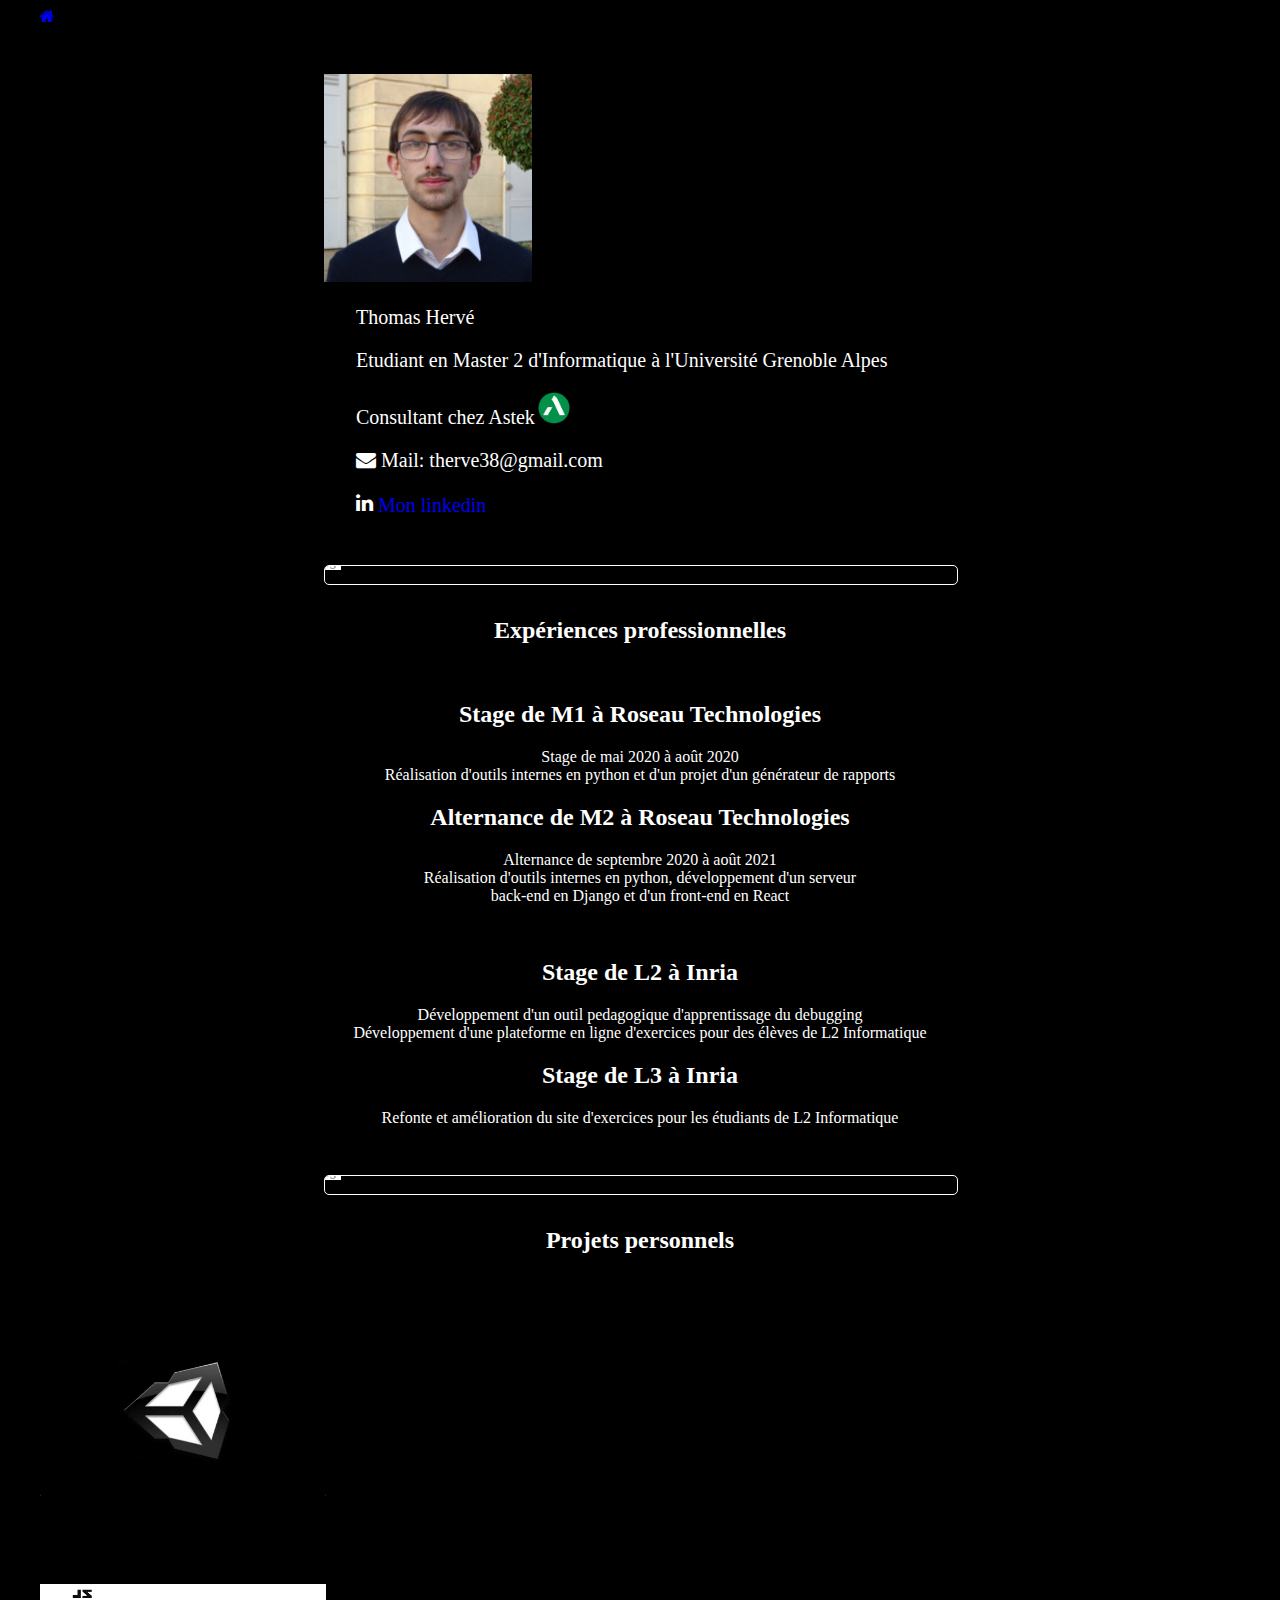
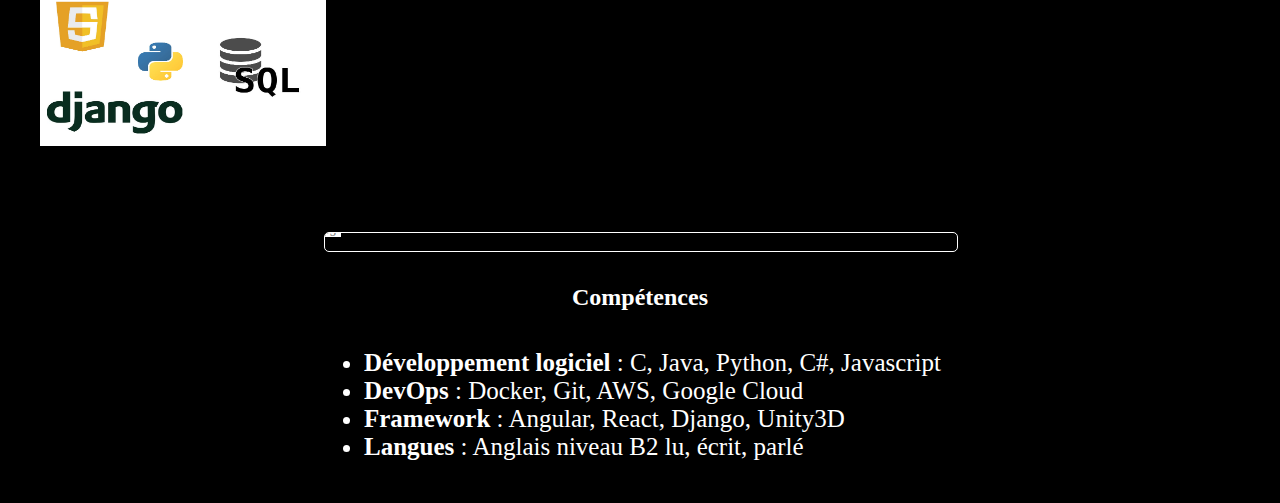
<file: index.html>
<!DOCTYPE html>
<link rel="stylesheet" type="text/css" href="style.css" media="screen"/>
<!-- CSS only -->
<link href="https://cdn.jsdelivr.net/npm/bootstrap@5.0.1/dist/css/bootstrap.min.css" rel="stylesheet"
      integrity="sha384-+0n0xVW2eSR5OomGNYDnhzAbDsOXxcvSN1TPprVMTNDbiYZCxYbOOl7+AMvyTG2x" crossorigin="anonymous">
<html lang="en">
<head>
    <link rel="stylesheet" href="https://maxcdn.bootstrapcdn.com/font-awesome/4.4.0/css/font-awesome.min.css">
    <meta charset="UTF-8">
    <title>Thomas HERVE</title>
</head>
<body>
<nav class="navbar bg-dark">
    <a class="navbar-brand" href="#" style="margin-left: 2rem"><i class="fa fa-home"></i></i></a>
</nav>
<div class="d-flex flex-column justify-content-center" style="background-color: var(--background-color); color: var(--text-color)">
    <div class="d-flex display-resp display-resp-desc-cont" style="margin-top: 3rem">
        <div class="display-resp-img">
            <img style="width: 13rem" src="img/photo.jpg">
        </div>
        <div class="description" style="margin-left: 2rem">
            <p>Thomas Hervé</p>
            <p>Etudiant en Master 2 d'Informatique à l'Université Grenoble Alpes</p>
            <p>Consultant chez Astek<img style="width: 2rem; margin-left: 3px" src="img/astek.png"></p>
            <p><i class="fa fa-envelope"></i></i> Mail: therve38@gmail.com</p>
            <p><i class="fa fa-linkedin"></i></i> <a href="https://www.linkedin.com/in/thomas-herve-4a5458168/"
                                                     style="text-decoration: none; vertical-align: -0.1rem">  Mon linkedin</a></p>
        </div>
    </div>
    <hr class="line" style="margin-top: 3rem">
    <h2 class="text" style="margin-top: 2rem">Expériences professionnelles</h2>
    <br>
    <div class="d-flex flex-column justify-content-around">
        <div class="d-flex display-resp-order justify-content-sm-around">
            <div>
                <h2 class="text">Stage de M1 à Roseau Technologies</h2>
                <p class="text">Stage de mai 2020 à août 2020
                Réalisation d'outils internes en python et d'un projet d'un générateur de rapports
                </p>
            </div>
            <div>
                <h2 class="text">Alternance de M2 à Roseau Technologies</h2>
                <p class="text">Alternance de septembre 2020 à août 2021
                    Réalisation d'outils internes en python, développement d'un serveur
                    back-end en Django et d'un front-end en React
                </p>
            </div>
        </div>
        <br>
        <div class="d-flex display-resp-order justify-content-sm-around">
            <div>
                <h2 class="text">Stage de L2 à Inria</h2>
                <p class="text">Développement d'un outil pedagogique d'apprentissage du debugging
                Développement d'une plateforme en ligne d'exercices pour des élèves de L2 Informatique
                </p>
            </div>
            <div>
                <h2 class="text">Stage de L3 à Inria</h2>
                <p class="text">Refonte et amélioration du site d'exercices pour les étudiants de L2 Informatique
                </p>
            </div>
        </div>
    </div>
    <hr class="line" style="margin-top: 3rem">
    <h2 class="text" style="margin-top: 2rem">Projets personnels</h2>
    <div class="card-deck d-flex justify-content-center margin-deck display-resp">
        <a href="./pages/display-games.html">
            <div class="card margin-card container-img-zoom-hover">
                <div class="img-zoom">
                    <img class="img-card" src="img/unity-logo.jpg" alt="Card image cap">
                </div>
                <div class="card-body">
                    <p class="card-text">Mes projets de jeux vidéos développés avec Unity3D.</p>
                </div>
            </div>
        </a>
        <a href="./pages/display-others.html">
            <div class="card margin-card container-img-zoom-hover">
                <div class="img-zoom">
                    <img class="img-card" src="img/web.png" alt="Card image cap">
                </div>
                <div class="card-body">
                    <p class="card-text">Mes autres projets (Site web, bots...).</p>
                </div>
            </div>
        </a>
    </div>
    <hr class="line" style="margin-top: 3rem">
    <h2 class="text" style="margin-top: 2rem">Compétences</h2>
    <ul>
        <br>
        <li><b>Développement logiciel</b> : C, Java, Python, C#, Javascript</li>
        <li><b>DevOps</b> : Docker, Git, AWS, Google Cloud</li>
        <li><b>Framework</b> : Angular, React, Django, Unity3D</li>
        <li><b>Langues</b> : Anglais niveau B2 lu, écrit, parlé</li>
    </ul>
    <br>
</div>
</body>
</html>
</file>
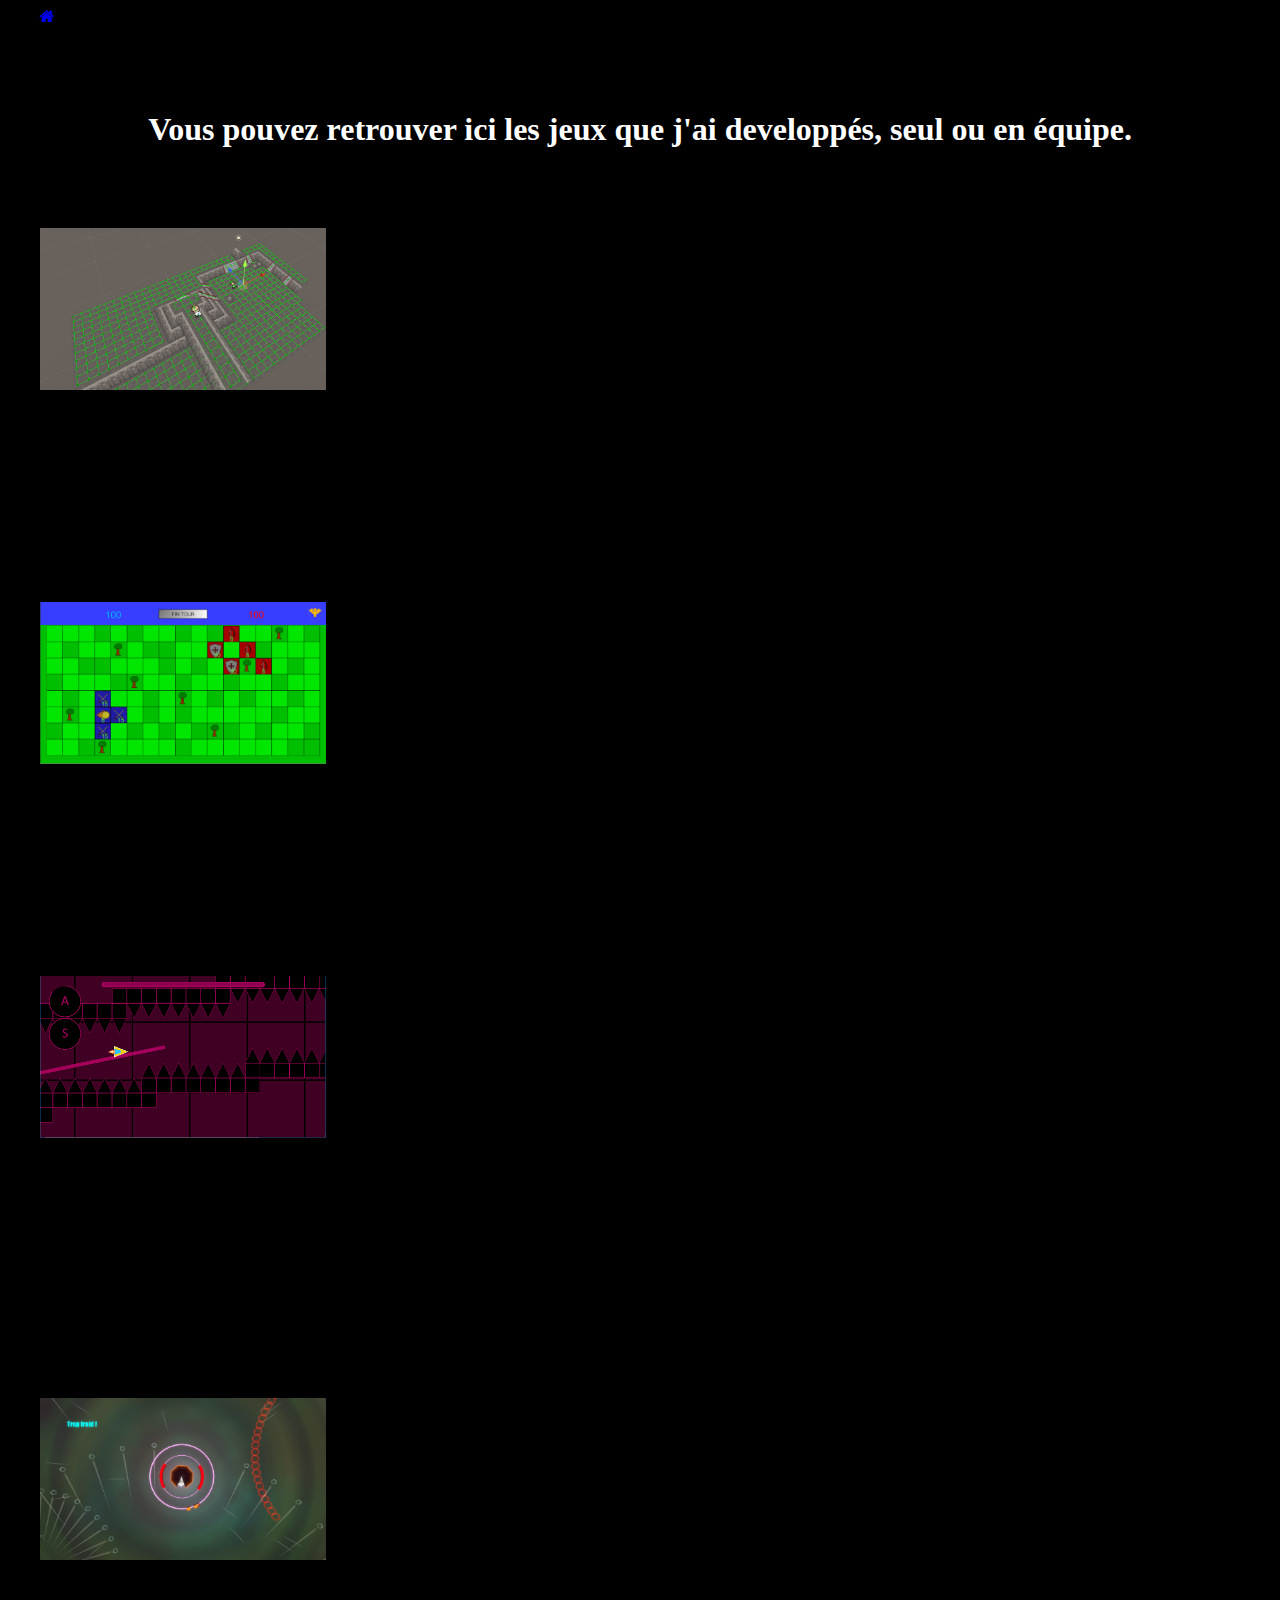
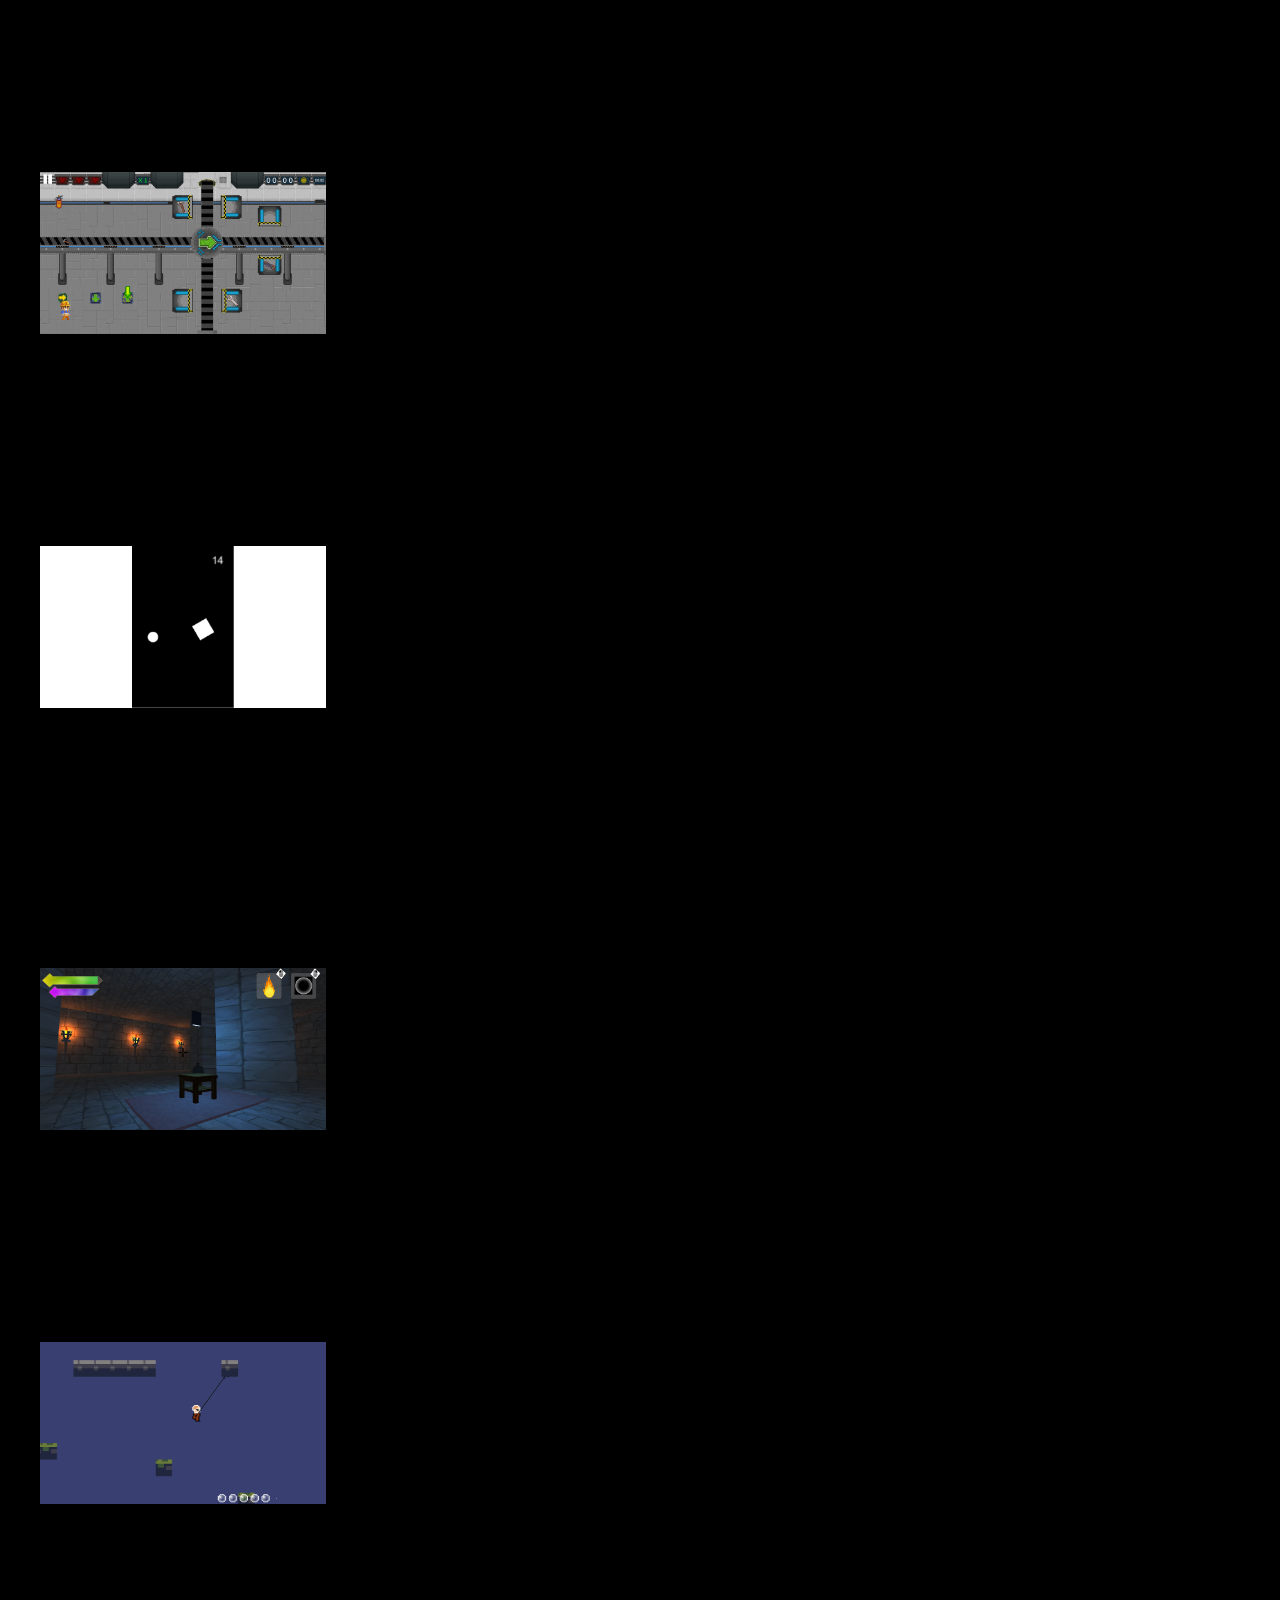
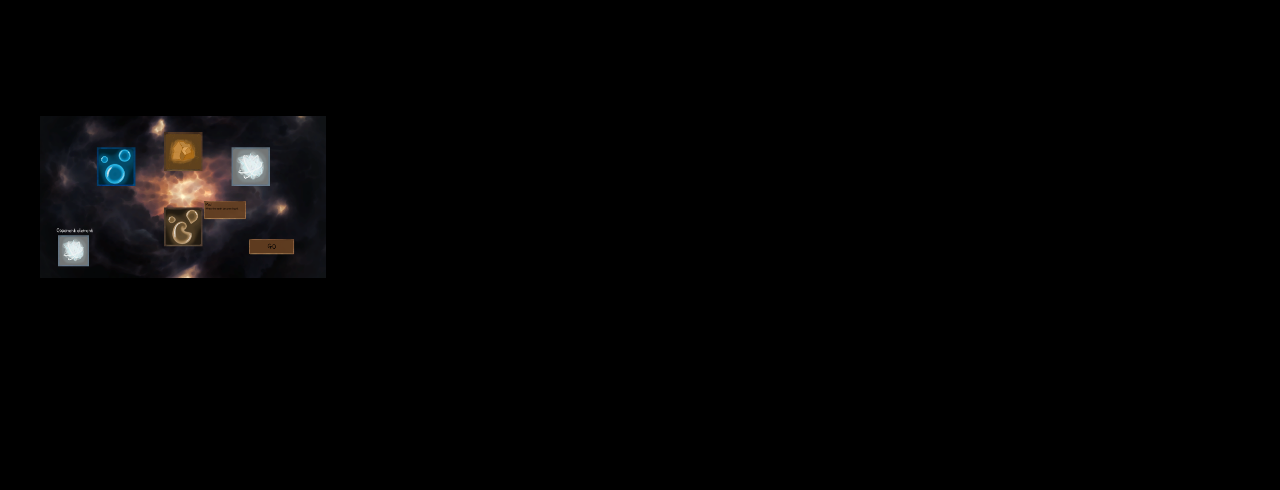
<file: pages/display-games.html>
<!DOCTYPE html>
<html lang="en">
<link rel="stylesheet" type="text/css" href="../style.css" media="screen"/>
<link href="https://cdn.jsdelivr.net/npm/bootstrap@5.0.1/dist/css/bootstrap.min.css" rel="stylesheet"
      integrity="sha384-+0n0xVW2eSR5OomGNYDnhzAbDsOXxcvSN1TPprVMTNDbiYZCxYbOOl7+AMvyTG2x" crossorigin="anonymous">
<head>
    <link rel="stylesheet" href="https://maxcdn.bootstrapcdn.com/font-awesome/4.4.0/css/font-awesome.min.css">
    <meta charset="UTF-8">
    <title>Mes projets</title>
    <style>
        .card-body {
            height: 10rem;
        }
    </style>
</head>
<body>
<nav class="navbar bg-dark">
    <a class="navbar-brand" href="../index.html" style="margin-left: 2rem"><i class="fa fa-home"></i></i></a>
</nav>
<div class="d-flex flex-column justify-content-center"
     style="background-color: var(--background-color); color: var(--text-color)">
    <h1 class="text" style="margin-top: 3rem">
        Vous pouvez retrouver ici les jeux que j'ai developpés, seul ou en équipe.
    </h1>
    <div class="card-deck d-flex justify-content-center margin-deck display-resp">
        <a href="https://github.com/DrosoCorp/MonsterWorld-Unity">
            <div class="card margin-card container-img-zoom-hover">
                <div class="img-zoom">
                    <img class="img-card" src="../img/games/monster-world/img1.png" alt="Card image cap">
                </div>
                <div class="card-body">
                    <div>
                        <p class="card-text">Projet de jeu multi-joueurs en cours de développement utilisant EC2, Cognito et DynamoDB d'AWS.
                        </p>
                    </div>
                    <p>2 développeurs.</p>
                </div>
            </div>
        </a>
        <a href="https://play.google.com/store/apps/details?id=com.Patch.MonJeu&hl=en_US">
            <div class="card margin-card container-img-zoom-hover">
                <div class="img-zoom">
                    <img class="img-card" src="../img/games/lord-of-strategy/img1.webp" alt="Card image cap">
                </div>
                <div class="card-body">
                    <div >
                        <p class="card-text">Jeu mobile au tour par tour sur un plateau contre une IA.</p>
                    </div>
                    <p>Développé seul.</p>
                </div>
            </div>
        </a>
        <a href="https://play.google.com/store/apps/details?id=com.DrosoCorp.RollAndDraw&hl=en_US">
            <div class="card margin-card container-img-zoom-hover">
                <div class="img-zoom">
                    <img class="img-card" src="../img/games/roll-and-draw/img1.webp" alt="Card image cap">
                </div>
                <div class="card-body">
                    <div >
                        <p class="card-text">Jeu mobile d'arcade.</p>
                    </div>
                    <p>Développé seul.</p>
                </div>
            </div>
        </a>
    </div>
    <div class="card-deck d-flex justify-content-center margin-deck display-resp">
        <a href="https://eikins.itch.io/oxyde-redux-edition">
            <div class="card margin-card container-img-zoom-hover">
                <div class="img-zoom">
                    <img class="img-card" src="../img/games/oxyde/img2.png" alt="Card image cap">
                </div>
                <div class="card-body">
                    <div >
                        <p class="card-text">Développé en 48h pour la scientifique game jam de février 2020 de Grenoble.
                            A remporté le prix du meilleur gameplay. 2 développeurs, équipe de 9 personnes.
                        </p>
                    </div>
                </div>
            </div>
        </a>
        <a href="https://thomas-herve.itch.io/factorepair">
            <div class="card margin-card container-img-zoom-hover">
                <div class="img-zoom">
                    <img class="img-card" src="../img/games/factorepair/img2.png" alt="Card image cap">
                </div>
                <div class="card-body">
                    <div >
                        <p class="card-text">Développé en 48h pour la global game jam de janvier 2020. le thème de l'année étant "la réparation".</p>
                    </div>
                    <p>3 développeurs.</p>
                </div>
            </div>
        </a>
        <a href="https://play.google.com/store/apps/details?id=com.slt.Avoid&hl=en_US">
            <div class="card margin-card container-img-zoom-hover">
                <div class="img-zoom">
                    <img class="img-card" src="../img/games/avoid/img1.webp" alt="Card image cap">
                </div>
                <div class="card-body">
                    <div >
                        <p class="card-text">Petit jeu mobile d'arcade.</p>
                    </div>
                    <p>Développé seul.</p>
                </div>
            </div>
        </a>
    </div>
    <div class="card-deck d-flex justify-content-center margin-deck display-resp">
        <a href="https://thomas-herve.itch.io/book-crawler">
            <div class="card margin-card container-img-zoom-hover">
                <div class="img-zoom">
                    <img class="img-card" src="../img/games/book-crawler/img3.png" alt="Card image cap">
                </div>
                <div class="card-body">
                    <div >
                        <p class="card-text">Développé en 48h pour la global game jam 2021. le thème de l'année étant "perdu et retrouvé".</p>
                        <p>2 développeurs.</p>
                    </div>
                </div>
            </div>
        </a>
        <a href="https://thomas-herve.itch.io/underwater">
            <div class="card margin-card container-img-zoom-hover">
                <div class="img-zoom">
                    <img class="img-card" src="../img/games/underwater/img3.png" alt="Card image cap">
                </div>
                <div class="card-body">
                    <div >
                        <p class="card-text">Développé en 48h pour une game jame en ligne, la minijam 33, le thème étant "sous l'eau".</p>
                    </div>
                    <p>Développé seul.</p>
                </div>
            </div>
        </a>
        <a href="https://eikins.itch.io/mini-jam-14-elemental">
            <div class="card margin-card container-img-zoom-hover">
                <div class="img-zoom">
                    <img class="img-card" src="../img/games/elemental/img2.png" alt="Card image cap">
                </div>
                <div class="card-body">
                    <div >
                        <p class="card-text">Développé en 48h pour une game jame en ligne, la minijam 14, le thème étant "les élements".</p>
                    </div>
                    <p>2 développeurs.</p>
                </div>
            </div>
        </a>
    </div>
</div>
</body>
</html>
</file>
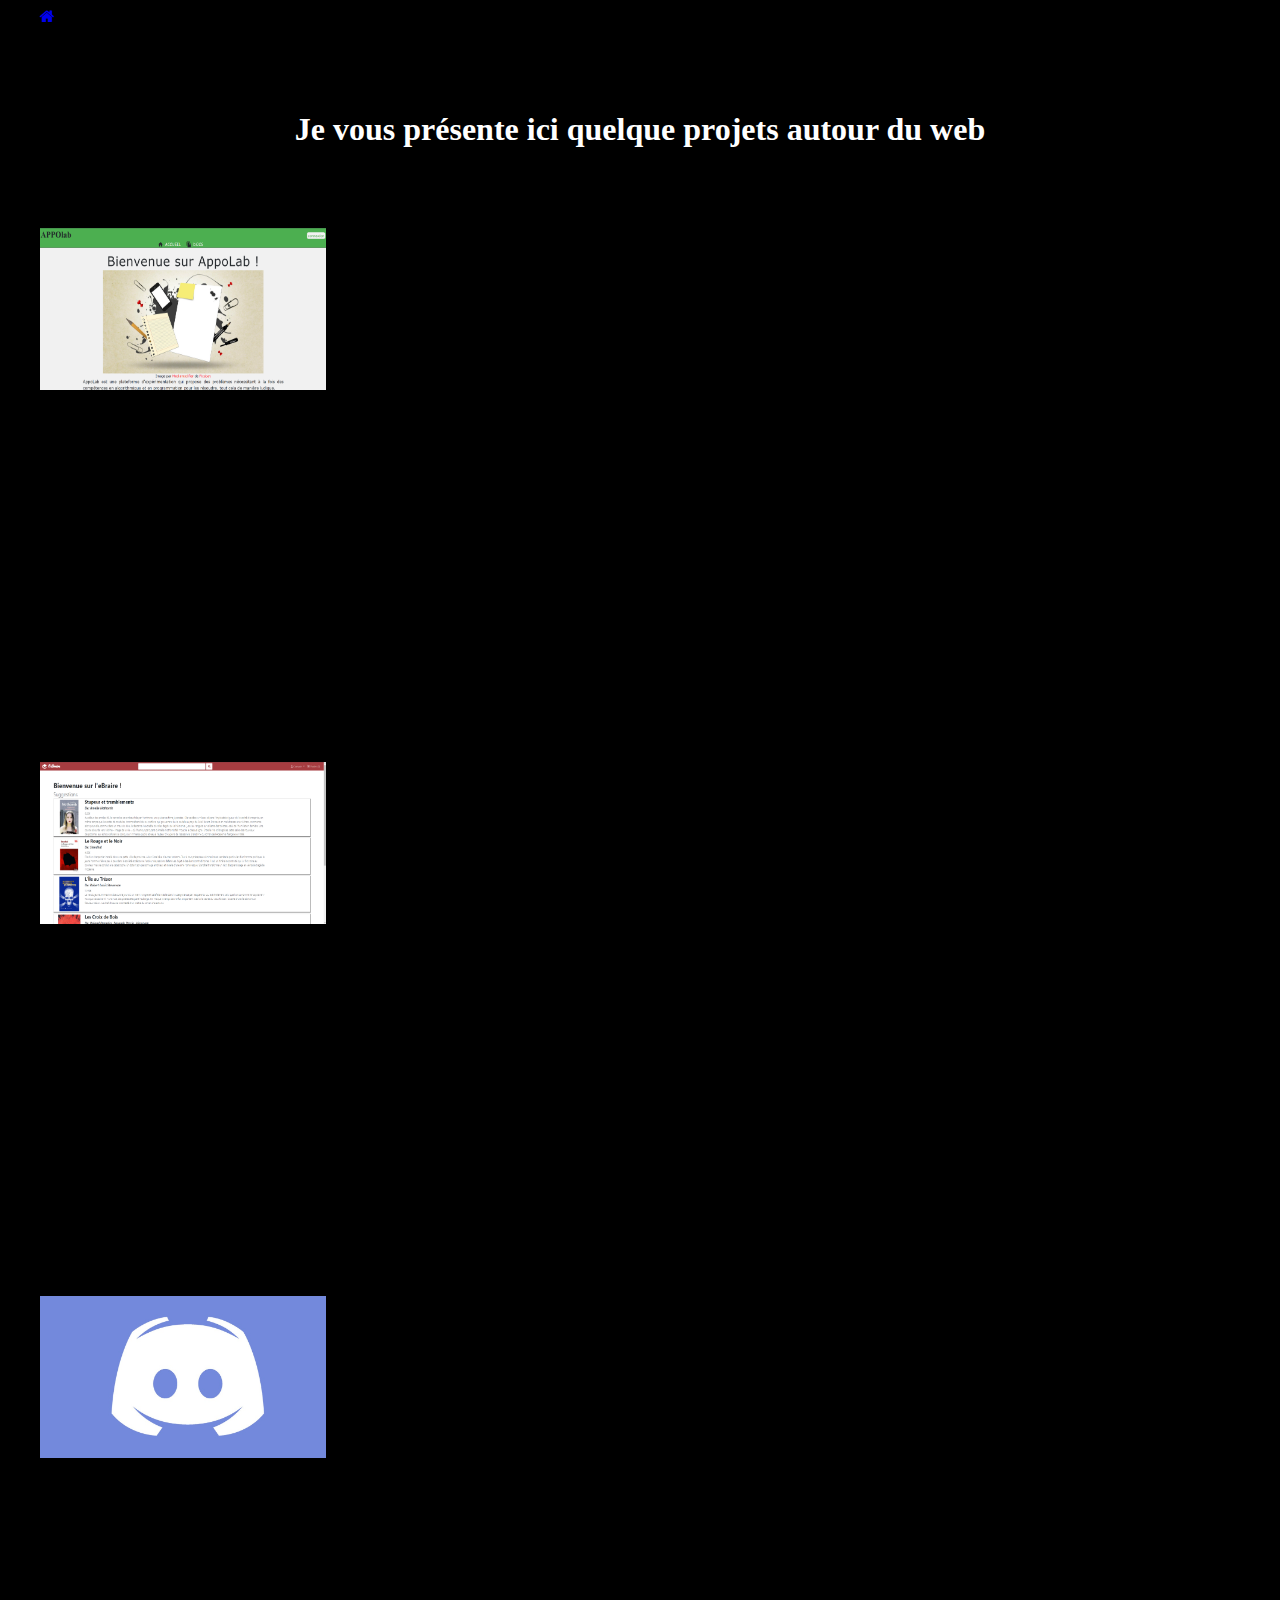
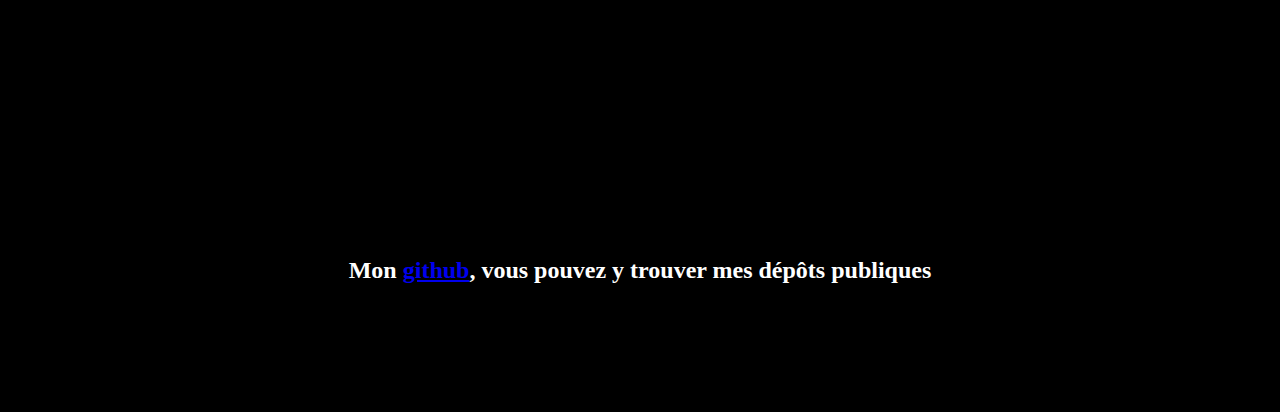
<file: pages/display-others.html>
<!DOCTYPE html>
<html lang="en">
<link rel="stylesheet" type="text/css" href="../style.css" media="screen" />
<link href="https://cdn.jsdelivr.net/npm/bootstrap@5.0.1/dist/css/bootstrap.min.css" rel="stylesheet"
      integrity="sha384-+0n0xVW2eSR5OomGNYDnhzAbDsOXxcvSN1TPprVMTNDbiYZCxYbOOl7+AMvyTG2x" crossorigin="anonymous">
<head>
    <link rel="stylesheet" href="https://maxcdn.bootstrapcdn.com/font-awesome/4.4.0/css/font-awesome.min.css">
    <meta charset="UTF-8">
    <title>Mes projets</title>
    <style>
        .card-body {
            height: 20rem;
        }
    </style>
</head>
<body>
<nav class="navbar bg-dark">
    <a class="navbar-brand" href="../index.html" style="margin-left: 2rem"><i class="fa fa-home"></i></i></a>
</nav>
<div class="d-flex flex-column justify-content-center"
     style="background-color: var(--background-color); color: var(--text-color)">
    <h1 class="text" style="margin-top: 3rem">
        Je vous présente ici quelque projets autour du web
    </h1>
    <div class="card-deck d-flex justify-content-center margin-deck display-resp">
        <a href="http://im2ag-appolab.u-ga.fr/AppoLab/">
            <div class="card margin-card container-img-zoom-hover">
                <div class="img-zoom">
                    <img class="img-card" src="../img/others/appolab/img1.png" alt="Card image cap">
                </div>
                <div class="card-body">
                    <div>
                        <p class="card-text">Développé lors de mes deux stages à l'Inria, Appolab est une plateforme permettant de résoudre des exercices de programmation,
                            les étudiants suivent des scénarios de plusieurs exercices qui se débloquent au fur et à mesure de leurs avancement. Seuls les étudiants ont un compte,
                            vous ne pouvez pas voir une grosse partie du projet.
                        </p>
                    </div>
                </div>
            </div>
        </a>
        <a href="https://e-braire.herokuapp.com/">
            <div class="card margin-card container-img-zoom-hover">
                <div class="img-zoom">
                    <img class="img-card" src="../img/others/ebraire/img1.png" alt="Card image cap">
                </div>
                <div class="card-body">
                    <div >
                        <p class="card-text">Site fictif d'e-commerce, dans le cadre de l'apprentissage de JHipster, Java spring et Angular.
                            L'équipe était composée de 4 étudiants, sur la période du mois de septembre 2020.</p>
                    </div>
                </div>
            </div>
        </a>
        <a href="https://github.com/ThomasHerve/ADE">
            <div class="card margin-card container-img-zoom-hover">
                <div class="img-zoom">
                    <img class="img-card" src="../img/others/discord/discord-logo.jpg" alt="Card image cap">
                </div>
                <div class="card-body">
                    <div >
                        <p class="card-text">J'ai aussi développé plusieurs bots pour le logiciel discord. Vous pouvez retrouver le code source de l'un d'entre eux ici,
                            son objectif étant de donner aux étudiants de ma promo le lieu et l'horaire de leurs prochains cours.</p>
                    </div>
                </div>
            </div>
        </a>
    </div>
    <h2 class="text" style="margin-bottom: 8rem">
        Mon <a href="https://github.com/ThomasHerve?tab=repositories">github</a>, vous pouvez y trouver mes dépôts publiques
    </h2>
</div>
</body>
</html>
</file>
<file: style.css>
/*
    Variables
*/
:root {
    --text-color: white;
    --background-color: black;
    --img-zoom: 1.4;
}

/*
    Global rules
*/
html {
    color: var(--text-color);
    background-color: var(--background-color);
}

p, h1, h2 {
    white-space: pre-line;
}

hr.line {
    border: 1px solid var(--text-color);
    border-radius: 5px;
    width: 50%;
    margin-left: 25%;
}

hr:after {
    background: #fff;
    content: '§';
    padding: 0 4px;
    position: relative;
    top: -13px;
}

ul {
    margin-left: 50%;
    transform: translate(-50%, 0%)
}

li {
    font-size: 25px;
}

/*
    Classes
*/
.card {
    width: 18rem
}

.img-card {
    width: 17.9rem;
    height: 10.125rem;
}

.card-deck {
    background-color: var(--background-color);
}

.card-deck a {
    text-decoration: none;
    color: black;
}

.card-deck a:hover {
    text-decoration: none;
    color: black;
}

.margin-deck {
    margin-top: 5rem;
}

.margin-card {
    margin: 2rem;
}

.shadow-hover {
    box-shadow: 1px 1px;
}

.text {
    text-align: center;
}

.description p {
    font-size: 20px;
}

/* Responsive */
.display-resp {
    flex-direction: row;
}

.display-resp-desc-cont {
    margin-left: 50%;
    transform: translate(-50%, 0%);
}

@media only screen and (max-width: 800px) {
    .display-resp-order {
        flex-direction: column-reverse;
    }

    .display-resp {
        flex-direction: column;
        margin-left: 50%;
        transform: translate(-50%, 0%);
    }

    .display-resp-img {
        margin-bottom: 4rem;
        transform: translate(25%, 0%);
    }
}

/* Img zoom */

.container-img-zoom-hover .img-zoom {
    overflow: hidden;
    position: relative;
}

.container-img-zoom-hover .img-zoom img {
    max-width: 100%;
    -moz-transition: all 0.8s;
    -webkit-transition: all 0.8s;
    transition: all 0.8s;
}

.container-img-zoom-hover .img-zoom * {
    -moz-box-sizing: border-box;
    -webkit-box-sizing: border-box;
    box-sizing: border-box;
    margin: 0;
    padding: 0;
}

.container-img-zoom-hover:hover .img-zoom img {
    -moz-transform: scale(var(--img-zoom));
    -webkit-transform: scale(var(--img-zoom));
    transform: scale(var(--img-zoom));
}
</file>
